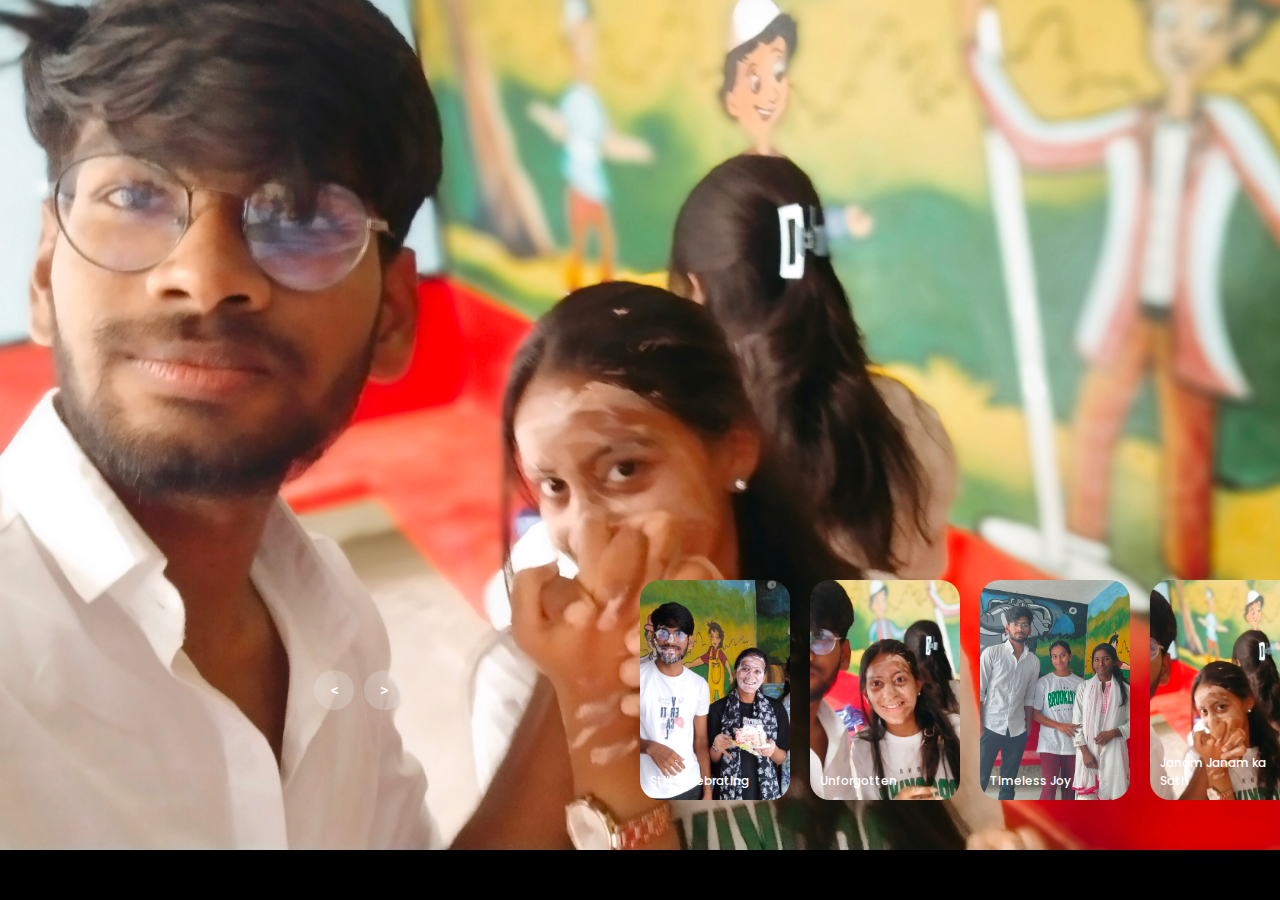
<file: Birthday/birthday.html>
<!DOCTYPE html>
<html lang="en">
<head>
    <meta charset="UTF-8">
    <meta name="viewport" content="width=device-width, initial-scale=1.0">
    <title>birthday</title>
    <link rel="stylesheet" href="birthday.css">
</head>
<body>
    <!-- carousel -->
    <div class="carousel">
        <!-- list item -->
        <div class="list">
            <div class="item">
                <img src="birthday/birthday 1.jpg">
                <div class="content">
                    <div class="title">Janam Janam ka Sath</div>
                    <div class="des">
                        Aab na ye saath chute ga khabi or na khabi chorenge hum... janmo janmo ka sathe hai ye...
                    </div>
                </div>
            </div>
            <div class="item">
                <img src="birthday/birthday 2.jpg">
                <div class="content">
                    <div class="title">Still Celebrating</div>
                    <div class="des">
                        our birthday came and went, but the joy of celebrating you lives on in every little moment.
                    </div>
                </div>
            </div>
            <div class="item">
                <img src="birthday/birthday 4.jpg">
                <div class="content">
                    <div class="title">Unforgettable</div>
                    <div class="des">
                        Birthdays pass, but the way you make life brighter every day is something that never fades.
                    </div>
                </div>
            </div>
            <div class="item">
                <img src="birthday/birthday 3.jpg">
                <div class="content">
                    <div class="title">Timeless Joy</div>
                    <div class="des">
                        agulo banalam toh lagche jeno kalker kotha ache just puro mind refresh hoye gelo!!
                    </div>
                </div>
            </div>
        </div>
        <!-- list thumnail -->
        <div class="thumbnail">
            <div class="item">
                <img src="birthday/birthday 1.jpg">
                <div class="content">
                    <div class="title">
                        Janam Janam ka Sath
                    </div>
                </div>
            </div>
            <div class="item">
                <img src="birthday/birthday 2.jpg">
                <div class="content">
                    <div class="title">
                        Still Celebrating
                    </div>
                </div>
            </div>
            <div class="item">
                <img src="birthday/birthday 4.jpg">
                <div class="content">
                    <div class="title">
                        Unforgotten
                    </div>
                </div>
            </div>
            <div class="item">
                <img src="birthday/birthday 3.jpg">
                <div class="content">
                    <div class="title">
                        Timeless Joy
                    </div>
                </div>
            </div>
        </div>
        <!-- next prev -->

        <div class="arrows">
            <button id="prev"><</button>
            <button id="next">></button>
        </div>
        <!-- time running -->
        <div class="time"></div>
    </div>

    <script src="birthday.js"></script>
</body>
</html>
</file>
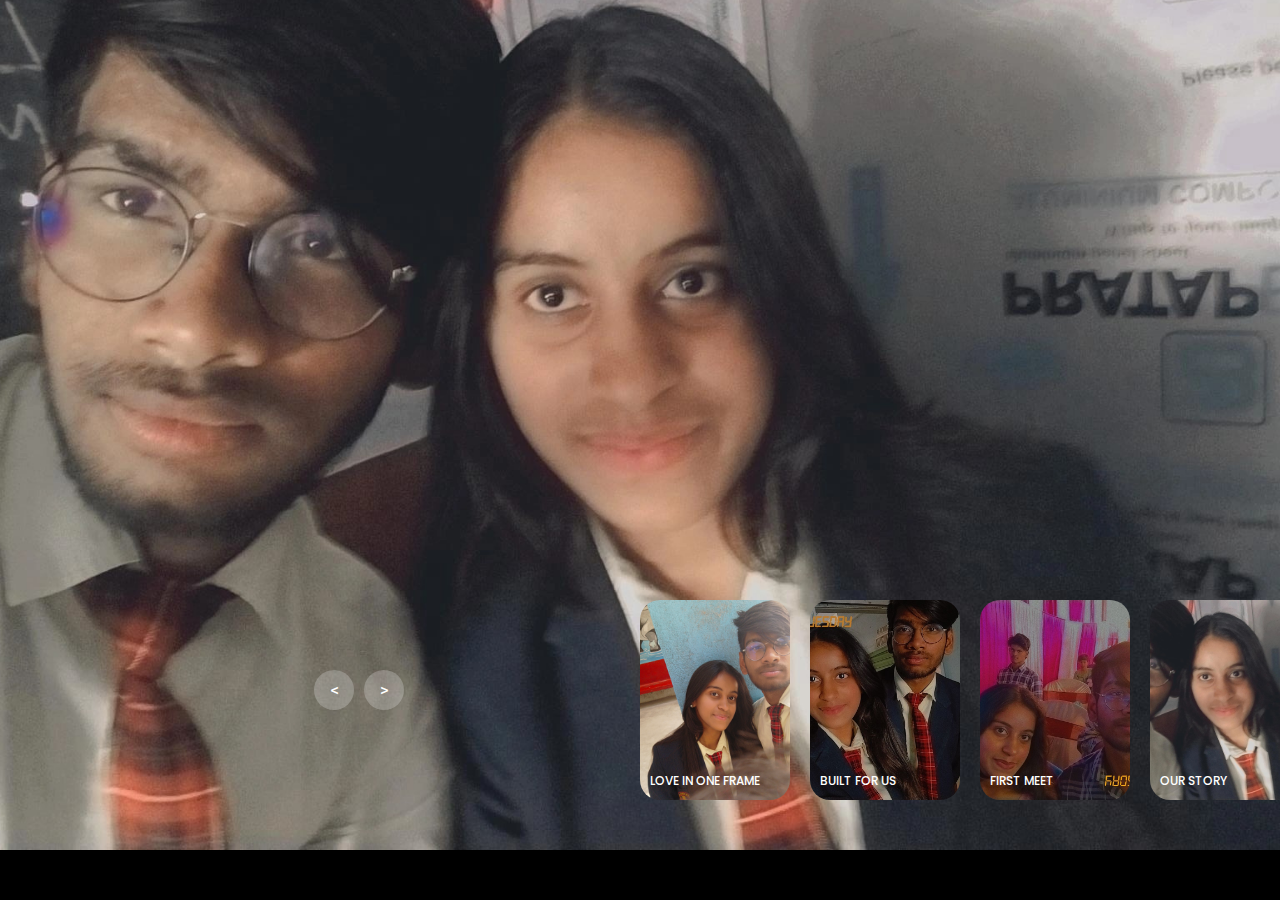
<file: Proposal/proposal.html>
<!DOCTYPE html>
<html lang="en">
<head>
    <meta charset="UTF-8">
    <meta name="viewport" content="width=device-width, initial-scale=1.0">
    <title>DATING PERIOD</title>
    <link rel="stylesheet" href="proposal.css">
</head>
<body>
    <!-- carousel -->
    <div class="carousel">
        <!-- list item -->
        <div class="list">
            <div class="item">
                <img src="proposal image/our.jpg">
                <div class="content">
                    <div class="title">OUR STORY</div>
                    <div class="des">
                        <!-- lorem 50 -->
                        Eta din mone toh hobai koto excited chilm nejer der ke liya bcs tuio bole chilis je tui  kichu bolbi r haa amio jantam je ki bolba jantam bolte lege chilo ki bolba je tumi bola ofcourse sondhai.....................
                    </div>
                </div>
            </div>
            <div class="item">
                <img src="proposal image/proposal 1.jpg">
                <div class="content">
                    <div class="title">LOVE IN ONE FRAME</div>
                    <div class="des">
                       Eta pic amr joto close chilam i sweear kkno karo songe hoye chilam n tor aage bcs eta amra bss pic a dhayan chilo r sobai kothai bolchilo amio bss tor jonnoi chilm r tor aser wait kortam eta na je tor kache jai tkn chilo n eto confidence as you know but jmn o chilo amk toh onk valo lage chiloo................
                    </div>
                </div>
            </div>
            <div class="item">
                <img src="proposal image/cute13.jpg">
                <div class="content">
                    <div class="title">BUILT FOR US</div>
                    <div class="des">
                        Egulo pic toh bolis e na tor bss exam ses korlam r tor kache aslam pic tular jonno bcs tar agge tor songe pic e tula hoi ni... r ekane bss iccha korchilo toke kiss korar. Jani na kiss korle ki boltis but voi oo chilo tai korechilm n tkn theka bss tor songe amk bolte paris toke touch korar iccha korto tai lagcha tkn theka theka giyacha r ekn love language hoye giyacha...r ekn kar pic rahimul r piyush wala te tui bolchilis toke kno fraq porcha amr eto raag utchilo jmn temon bss thik kore chilm...... tor theka aage theka permission thakle kiss korar then toh kore litam............
                    </div>
                </div>
            </div>
            <div class="item">
                <img src="proposal image/proposal.jpg">
                <div class="content">
                    <div class="title">FIRST MEET</div>
                    <div class="des">
                        ETAR NAAM FIRST MEET BSC EXM ER PORE FIRST TIME MEET KORE CHILM.....
                        Eta kmn vula jai eta te toh tumi esa chila amr jonnoi ami toh vebe chilam je aai dinn a propose kore dibo just tkn aro ektu valo kore bond banade chaya chilm but i was wrong bss you r the best kkno kortam na kno toke tui best chilis.........
                    </div>
                </div>
            </div>
        </div>
        <!-- list thumnail -->
        <div class="thumbnail">
            <div class="item">
                <img src="proposal image/our.jpg">
                <div class="content">
                    <div class="title">
                     OUR STORY
                    </div>
                </div>
            </div>
            <div class="item">
                <img src="proposal image/proposal 1.jpg">
                <div class="content">
                    <div class="title">
                       LOVE IN ONE FRAME
                    </div>
                </div>
            </div>
            <div class="item">
                <img src="proposal image/cute13.jpg">
                <div class="content">
                    <div class="title">
                        BUILT FOR US
                    </div>
                </div>
            </div>
            <div class="item">
                <img src="proposal image/proposal.jpg">
                <div class="content">
                    <div class="title">
                        FIRST MEET
                    </div>
                </div>
            </div>
        </div>
        <!-- next prev -->

        <div class="arrows">
            <button id="prev"><</button>
            <button id="next">></button>
        </div>
        <!-- time running -->
        <div class="time"></div>
    </div>

    <script src="proposal.js"></script>
</body>
</html>
</file>
<file: Birthday/birthday.css>
@import url('https://fonts.googleapis.com/css2?family=Poppins:ital,wght@0,100;0,200;0,300;0,400;0,500;0,600;0,700;0,800;0,900;1,100;1,200;1,300;1,400;1,500;1,600;1,700;1,800;1,900&display=swap');
body{
    margin: 0;
    background-color: #000;
    color: #eee;
    font-family: Poppins;
    font-size: 12px;
}

/* carousel */
.carousel{
    height: 100vh;
    margin-top: -50px;
    width: 100vw;
    overflow: hidden;
    position: relative;
}
.carousel .list .item{
    width: 100%;
    height: 100%;
    position: absolute;
    inset: 0 0 0 0;
}
.carousel .list .item img{
    width: 100%;
    height: 100%;
    object-fit: cover;
}
.carousel .list .item .content{
    position: absolute;
    top: 20%;
    width: 1140px;
    max-width: 80%;
    left: 50%;
    transform: translateX(-50%);
    padding-right: 30%;
    box-sizing: border-box;
    color: #fff;
    text-shadow: 0 5px 10px #0004;
}
.carousel .list .item .author{
    font-weight: bold;
    letter-spacing: 10px;
}
.carousel .list .item .title{
    font-size: 5em;
    color: rgb(236, 176, 65);
    font-weight: bold;
    line-height: 1.3em;
}

.carousel .list .item .des{
    font-size: 1.2em;
    font-weight: bold;
}

.carousel .list .item .buttons button{
    border: none;
    background-color: #eee;
    letter-spacing: 3px;
    font-family: Poppins;
    font-weight: 500;
}
.carousel .list .item .buttons button:nth-child(2){
    background-color: transparent;
    border: 1px solid #fff;
    color: #eee;
}
/* thumbail */
.thumbnail{
    position: absolute;
    bottom: 50px;
    left: 50%;
    width: max-content;
    z-index: 100;
    display: flex;
    gap: 20px;
}
.thumbnail .item{
    width: 150px;
    height: 220px;
    flex-shrink: 0;
    position: relative;
}
.thumbnail .item img{
    width: 100%;
    height: 100%;
    object-fit: cover;
    border-radius: 20px;
}
.thumbnail .item .content{
    color: #fff;
    position: absolute;
    bottom: 10px;
    left: 10px;
    right: 10px;
}
.thumbnail .item .content .title{
    font-weight: 500;
}
/* arrows */
.arrows{
    position: absolute;
    top: 80%;
    right: 52%;
    z-index: 100;
    width: 300px;
    max-width: 30%;
    display: flex;
    gap: 10px;
    align-items: center;
}
.arrows button{
    width: 40px;
    height: 40px;
    border-radius: 50%;
    background-color: #eee4;
    border: none;
    color: #fff;
    font-family: monospace;
    font-weight: bold;
    transition: .5s;
}
.arrows button:hover{
    background-color: #fff;
    color: #000;
}

/* animation */
.carousel .list .item:nth-child(1){
    z-index: 1;
}

/* animation text in first item */

.carousel .list .item:nth-child(1) .content .author,
.carousel .list .item:nth-child(1) .content .title,
.carousel .list .item:nth-child(1) .content .topic,
.carousel .list .item:nth-child(1) .content .des,
.carousel .list .item:nth-child(1) .content .buttons
{
    transform: translateY(50px);
    filter: blur(20px);
    opacity: 0;
    animation: showContent .5s 1s linear 1 forwards;
}
@keyframes showContent{
    to{
        transform: translateY(0px);
        filter: blur(0px);
        opacity: 1;
    }
}
.carousel .list .item:nth-child(1) .content .title{
    animation-delay: 0.9s!important;
}
.carousel .list .item:nth-child(1) .content .topic{
    animation-delay: 0.10s!important;
}
.carousel .list .item:nth-child(1) .content .des{
    animation-delay: 0.10s!important;
}
.carousel .list .item:nth-child(1) .content .buttons{
    animation-delay: 0.10s!important;
}
/* create animation when next click */
.carousel.next .list .item:nth-child(1) img{
    width: 150px;
    height: 220px;
    position: absolute;
    bottom: 50px;
    left: 50%;
    border-radius: 30px;
    animation: showImage .5s linear 1 forwards;
}
@keyframes showImage{
    to{
        bottom: 0;
        left: 0;
        width: 100%;
        height: 100%;
        border-radius: 0;
    }
}

.carousel.next .thumbnail .item:nth-last-child(1){
    overflow: hidden;
    animation: showThumbnail .5s linear 1 forwards;
}
.carousel.prev .list .item img{
    z-index: 100;
}
@keyframes showThumbnail{
    from{
        width: 0;
        opacity: 0;
    }
}
.carousel.next .thumbnail{
    animation: effectNext .5s linear 1 forwards;
}

@keyframes effectNext{
    from{
        transform: translateX(150px);
    }
}

/* running time */

.carousel .time{
    position: absolute;
    z-index: 1000;
    width: 0%;
    height: 3px;
    background-color: #f1683a;
    left: 0;
    top: 0;
}

.carousel.next .time,
.carousel.prev .time{
    animation: runningTime 3s linear 1 forwards;
}
@keyframes runningTime{
    from{ width: 100%}
    to{width: 0}
}


/* prev click */

.carousel.prev .list .item:nth-child(2){
    z-index: 2;
}

.carousel.prev .list .item:nth-child(2) img{
    animation: outFrame 0.5s linear 0.5s forwards;
    position: absolute;
    bottom: 0;
    left: 0;
}
@keyframes outFrame{
    to{
        width: 150px;
        height: 220px;
        bottom: 50px;
        left: 50%;
        border-radius: 20px;
    }
}

.carousel.prev .thumbnail .item:nth-child(1){
    overflow: hidden;
    opacity: 0;
    animation: showThumbnail .5s linear 1 forwards;
}
.carousel.next .arrows button,
.carousel.prev .arrows button{
    pointer-events: none;
}
.carousel.prev .list .item:nth-child(2) .content .author,
.carousel.prev .list .item:nth-child(2) .content .title,
.carousel.prev .list .item:nth-child(2) .content .topic,
.carousel.prev .list .item:nth-child(2) .content .des,
.carousel.prev .list .item:nth-child(2) .content .buttons
{
    animation: contentOut 1.5s linear 1 forwards!important;
}

@keyframes contentOut{
    to{
        transform: translateY(-150px);
        filter: blur(20px);
        opacity: 0;
    }
}
@media screen and (max-width: 678px) {
    .carousel .list .item .content{
        padding-right: 0;
    }
    .carousel .list .item .content .title{
        font-size: 30px;
    }
}
</file>
<file: Proposal/proposal.css>
@import url('https://fonts.googleapis.com/css2?family=Poppins:ital,wght@0,100;0,200;0,300;0,400;0,500;0,600;0,700;0,800;0,900;1,100;1,200;1,300;1,400;1,500;1,600;1,700;1,800;1,900&display=swap');
body{
    margin: 0;
    background-color: #000;
    color: #eee;
    font-family: Poppins;
    font-size: 12px;
}

/* carousel */
.carousel{
    height: 100vh;
    margin-top: -50px;
    width: 100vw;
    overflow: hidden;
    position: relative;
}
.carousel .list .item{
    width: 100%;
    height: 100%;
    position: absolute;
    inset: 0 0 0 0;
}
.carousel .list .item img{
    width: 100%;
    height: 100%;
    object-fit: cover;
}
.carousel .list .item .content{
    position: absolute;
    top: 20%;
    width: 1140px;
    max-width: 80%;
    left: 50%;
    transform: translateX(-50%);
    padding-right: 30%;
    box-sizing: border-box;
    color: #fff;
    text-shadow: 0 5px 10px #0004;
}

.carousel .list .item .title{
    color: rgb(243, 168, 31);
    font-size: 5em;
    font-weight: bold;
    line-height: 1.3em;
    margin-bottom: 10px;
}

.carousel .list .item .buttons button{
    border: none;
    background-color: #eee;
    letter-spacing: 3px;
    font-family: Poppins;
    font-weight: 500;
}
.carousel .list .item .buttons button:nth-child(2){
    background-color: transparent;
    border: 1px solid #fff;
    color: #eee;
}
/* thumbail */
.thumbnail{
    position: absolute;
    bottom: 50px;
    left: 50%;
    width: max-content;
    z-index: 100;
    display: flex;
    gap: 20px;
}
.thumbnail .item{
    width: 150px;
    height: 200px;
    flex-shrink: 0;
    position: relative;
}
.thumbnail .item img{
    width: 100%;
    height: 100%;
    object-fit: cover;
    border-radius: 20px;
}
.thumbnail .item .content{
    color: #fff;
    position: absolute;
    bottom: 10px;
    left: 10px;
    right: 10px;
}
.thumbnail .item .content .title{
    font-weight: 500;
}
/* arrows */
.arrows{
    position: absolute;
    top: 80%;
    right: 52%;
    z-index: 100;
    width: 300px;
    max-width: 30%;
    display: flex;
    gap: 10px;
    align-items: center;
}
.arrows button{
    width: 40px;
    height: 40px;
    border-radius: 50%;
    background-color: #eee4;
    border: none;
    color: #fff;
    font-family: monospace;
    font-weight: bold;
    transition: .5s;
}
.arrows button:hover{
    background-color: #fff;
    color: #000;
}

/* animation */
.carousel .list .item:nth-child(1){
    z-index: 1;
}

/* animation text in first item */

.carousel .list .item:nth-child(1) .content .author,
.carousel .list .item:nth-child(1) .content .title,
.carousel .list .item:nth-child(1) .content .topic,
.carousel .list .item:nth-child(1) .content .des,
.carousel .list .item:nth-child(1) .content .buttons
{
    transform: translateY(50px);
    filter: blur(20px);
    opacity: 0;
    animation: showContent .5s 1s linear 1 forwards;
}
@keyframes showContent{
    to{
        transform: translateY(0px);
        filter: blur(0px);
        opacity: 1;
    }
}
.carousel .list .item:nth-child(1) .content .title{
    animation-delay: 0.9s!important;
}
.carousel .list .item:nth-child(1) .content .topic{
    animation-delay: 0.10s!important;
}
.carousel .list .item:nth-child(1) .content .des{
    animation-delay: 0.10s!important;
}
.carousel .list .item:nth-child(1) .content .buttons{
    animation-delay: 0.10s!important;
}
/* create animation when next click */
.carousel.next .list .item:nth-child(1) img{
    width: 150px;
    height: 220px;
    position: absolute;
    bottom: 50px;
    left: 50%;
    border-radius: 30px;
    animation: showImage .5s linear 1 forwards;
}
@keyframes showImage{
    to{
        bottom: 0;
        left: 0;
        width: 100%;
        height: 100%;
        border-radius: 0;
    }
}

.carousel.next .thumbnail .item:nth-last-child(1){
    overflow: hidden;
    animation: showThumbnail .5s linear 1 forwards;
}
.carousel.prev .list .item img{
    z-index: 100;
}
@keyframes showThumbnail{
    from{
        width: 0;
        opacity: 0;
    }
}
.carousel.next .thumbnail{
    animation: effectNext .5s linear 1 forwards;
}

@keyframes effectNext{
    from{
        transform: translateX(150px);
    }
}

/* running time */

.carousel .time{
    position: absolute;
    z-index: 1000;
    width: 0%;
    height: 3px;
    background-color: #f1683a;
    left: 0;
    top: 0;
}

.carousel.next .time,
.carousel.prev .time{
    animation: runningTime 3s linear 1 forwards;
}
@keyframes runningTime{
    from{ width: 100%}
    to{width: 0}
}


/* prev click */

.carousel.prev .list .item:nth-child(2){
    z-index: 2;
}

.carousel.prev .list .item:nth-child(2) img{
    animation: outFrame 0.5s linear 0.5s forwards;
    position: absolute;
    bottom: 0;
    left: 0;
}
@keyframes outFrame{
    to{
        width: 150px;
        height: 220px;
        bottom: 50px;
        left: 50%;
        border-radius: 20px;
    }
}

.carousel.prev .thumbnail .item:nth-child(1){
    overflow: hidden;
    opacity: 0;
    animation: showThumbnail .5s linear 1 forwards;
}
.carousel.next .arrows button,
.carousel.prev .arrows button{
    pointer-events: none;
}
.carousel.prev .list .item:nth-child(2) .content .author,
.carousel.prev .list .item:nth-child(2) .content .title,
.carousel.prev .list .item:nth-child(2) .content .topic,
.carousel.prev .list .item:nth-child(2) .content .des,
.carousel.prev .list .item:nth-child(2) .content .buttons
{
    animation: contentOut 1.5s linear 1 forwards!important;
}

@keyframes contentOut{
    to{
        transform: translateY(-150px);
        filter: blur(20px);
        opacity: 0;
    }
}
@media screen and (max-width: 678px) {
    .carousel .list .item .content{
        padding-right: 0;
    }
    .carousel .list .item .content .title{
        font-size: 30px;
    }
}
</file>
